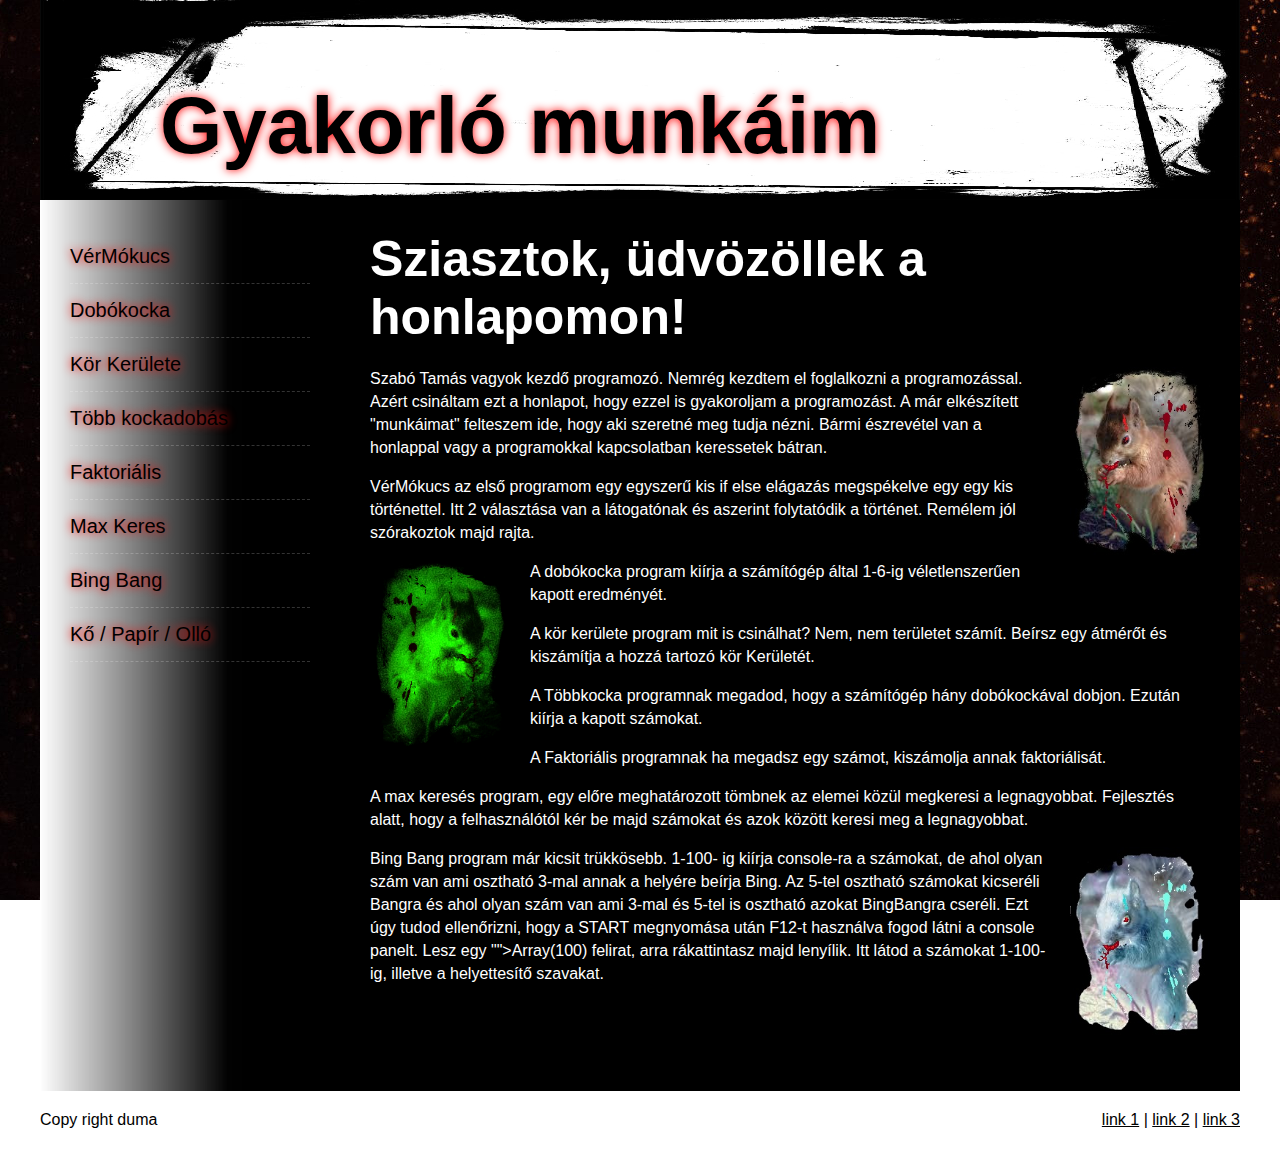
<file: index.html>
<!DOCTYPE html>
<html lang="en">

<head>
    <meta charset="UTF-8">
    <meta name="viewport" content="width=device-width, initial-scale=1.0">
    <title>Wizipocok</title>
    <link rel="stylesheet" href="/css/index.css">
</head>

<body>

    <div class="wrapper">

        <header>
            Gyakorló munkáim
        </header>

        <div class="content">
            <nav>
                <ul>
                    <li><a href="vermokucs.html">VérMókucs</a></li>
                    <li><a href="dobokocka.html">Dobókocka</a></li>
                    <li><a href="korkerulet.html">Kör Kerülete</a></li>
                    <li><a href="tobbkocka.html">Több kockadobás</a></li>
                    <li><a href="faktorialis.html">Faktoriális</a></li>
                    <li><a href="maxkeres.html">Max Keres</a></li>
                    <li><a href="bingbang.html">Bing Bang</a></li>
                    <li><a href="kopapirollo.html">Kő / Papír / Olló</a></li>
                </ul>
            </nav>

            <main>
                <h1><span>Sziasztok, üdvözöllek a honlapomon!</span></h1>
                <img src="/pics/mokus.jpg" alt="1" class="floot-right">
                <p>
                    Szabó Tamás vagyok kezdő programozó. Nemrég kezdtem el foglalkozni a programozással. Azért csináltam ezt a honlapot,
                    hogy ezzel is gyakoroljam a programozást. A már elkészített "munkáimat" felteszem ide, hogy aki szeretné meg tudja nézni. Bármi
                    észrevétel van a honlappal vagy a programokkal kapcsolatban keressetek bátran.
                </p>
                <p>
                    VérMókucs az első programom egy egyszerű kis if else elágazás megspékelve egy egy kis történettel. Itt 2 választása van a látogatónak és aszerint
                    folytatódik a történet. Remélem jól szórakoztok majd rajta.
                </p>
                <img src="/pics/mokus05.jpg" alt="3" class="floot-left">
                <p>
                    A dobókocka program kiírja a számítógép által 1-6-ig véletlenszerűen kapott eredményét.

                </p>
                <p>
                    A kör kerülete program mit is csinálhat? Nem, nem területet számít. Beírsz egy átmérőt és kiszámítja a hozzá tartozó kör Kerületét.
                    
                </p>
                <p>
                    A Többkocka programnak megadod, hogy a számítógép hány dobókockával dobjon. Ezután kiírja a kapott számokat.
                    
                </p>
                <p>
                    A Faktoriális programnak ha megadsz egy számot, kiszámolja annak faktoriálisát.
                    
                </p>
                <p>
                    A max keresés program, egy előre meghatározott tömbnek az elemei közül megkeresi a legnagyobbat. Fejlesztés alatt, hogy a 
                    felhasználótól kér be majd számokat és azok között keresi meg a legnagyobbat.
                    
                </p>
                <img src="/pics/mokus02.jpg" alt="3" class="floot-right">
                <p>
                    Bing Bang program már kicsit trükkösebb. 1-100- ig kiírja console-ra a számokat, de ahol olyan szám van ami osztható 3-mal
                    annak a helyére beírja Bing. Az 5-tel osztható számokat kicseréli Bangra és ahol olyan szám van ami 3-mal és 5-tel is osztható
                    azokat BingBangra cseréli. Ezt úgy tudod ellenőrizni, hogy a START megnyomása után F12-t használva fogod látni a console panelt.
                    Lesz egy "">Array(100) felirat, arra rákattintasz majd lenyílik. Itt látod a számokat 1-100-ig, illetve a helyettesítő szavakat. 
                </p>
                <p>
                
                </p>
                <p>
                
                </p>
                <p>
                
                </p>
            </main>
        </div>

        <footer>
            <div class="left">Copy right duma</div>
            <div class="right">
                <a href="">link 1</a> |
                <a href="">link 2</a> |
                <a href="">link 3</a> 
            </div>
        </footer>
    </div>
</body>

</html>
</file>
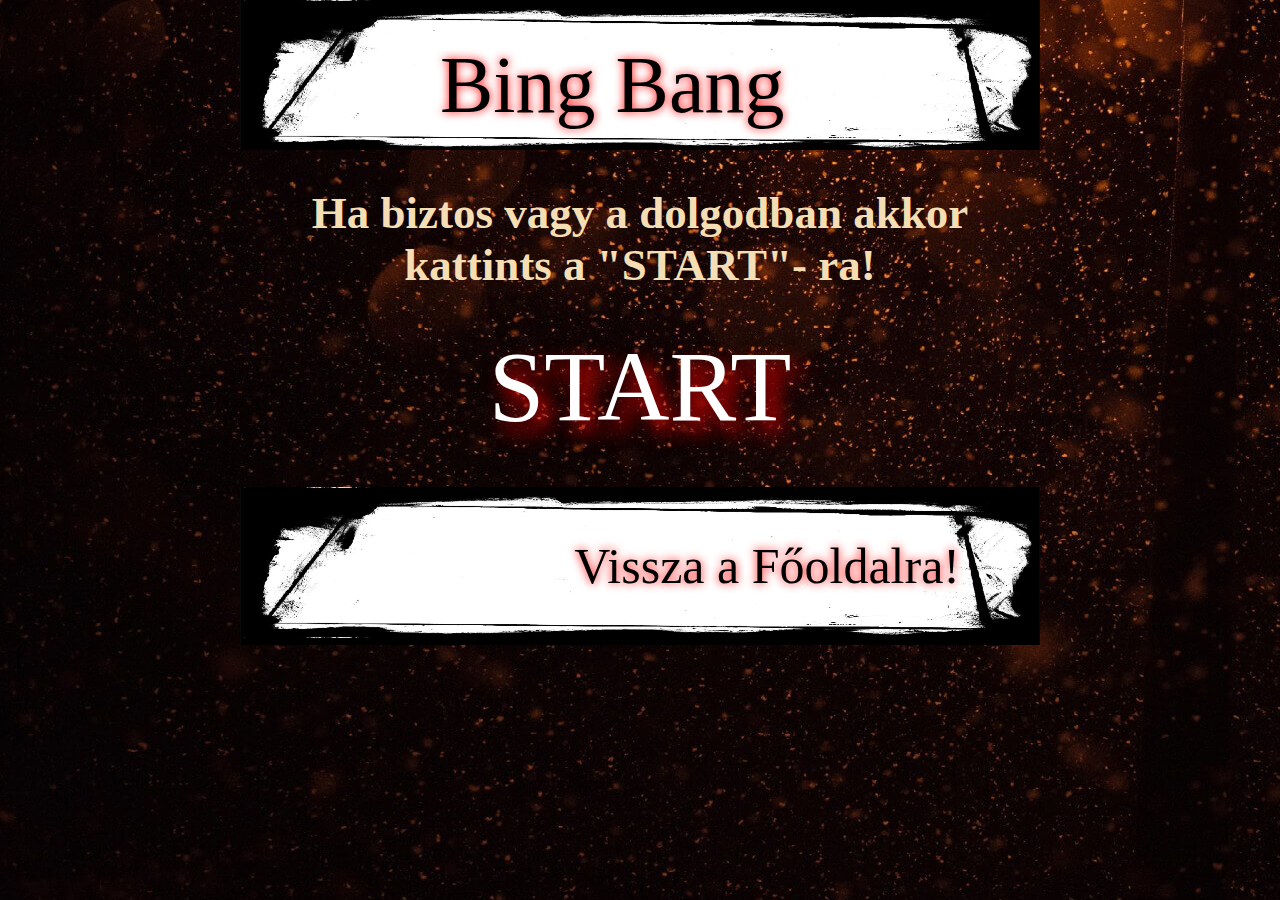
<file: bingbang.html>
<!DOCTYPE html>
<html lang="en">

<head>
    <meta charset="UTF-8">
    <meta name="viewport" content="width=device-width, initial-scale=1.0">
    <title>Bing Bang</title>
    <link rel="stylesheet" href="/css/vermokucs.css">
</head>

<body>

    <div class="wrapper">
        
        <header>
            Bing Bang
        </header>

        <div class="content">
            <main>
                <h2>Ha biztos vagy a dolgodban akkor kattints a "START"- ra! </h2>
                <label class="start" for="" onclick="bingbang()">START</label>

            </main>
            
        </div>


        <footer>

            <div class="right">

                <a href="index.html">Vissza a Főoldalra!</a>

            </div>

        </footer>
    

    </div>
   
   


    <script src="/js/main.js"></script>


</body>

</html>
</file>
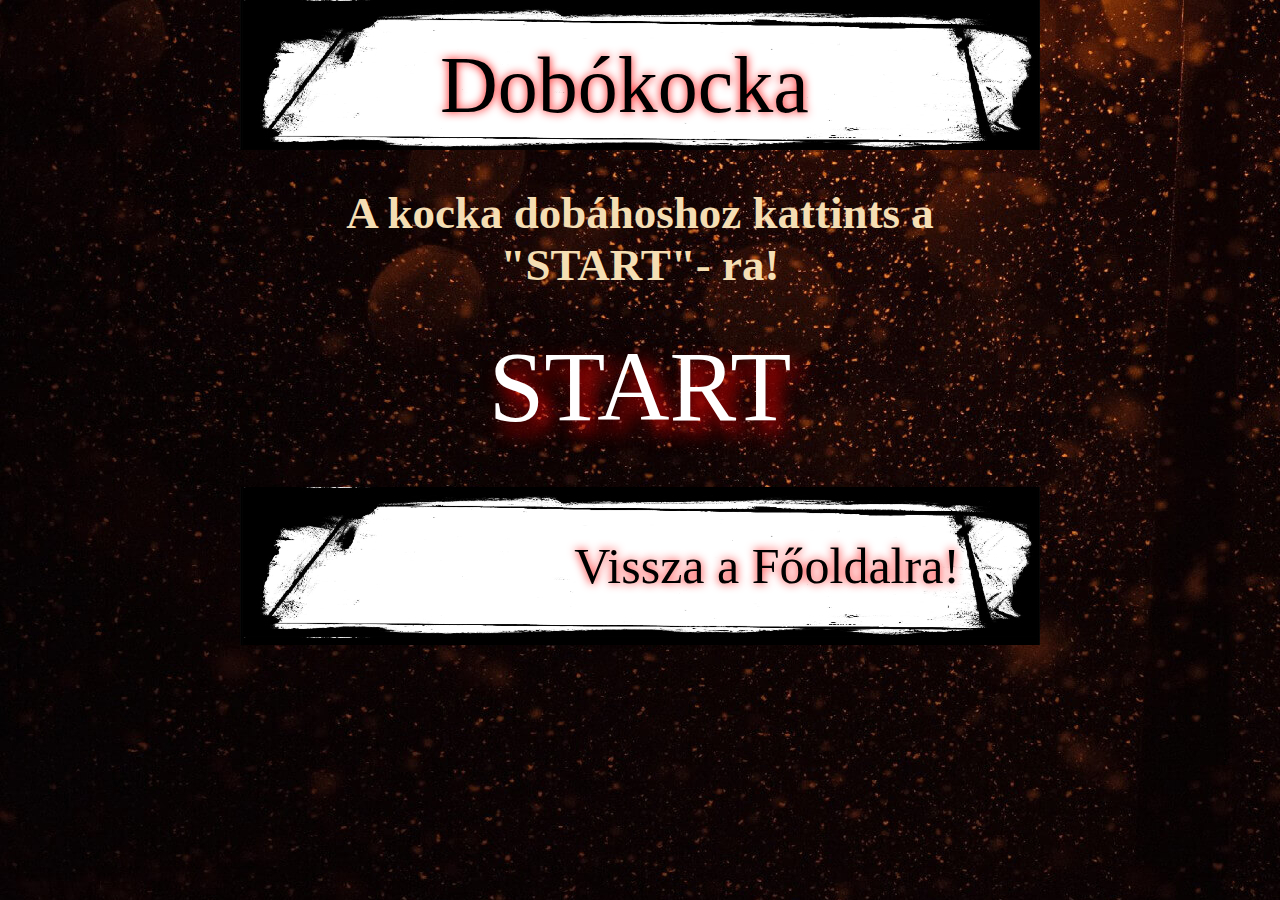
<file: dobokocka.html>
<!DOCTYPE html>
<html lang="en">

<head>
    <meta charset="UTF-8">
    <meta name="viewport" content="width=device-width, initial-scale=1.0">
    <title>Dobókocka</title>
    <link rel="stylesheet" href="/css/dobokocka.css">
</head>

<body>

    <div class="wrapper">
        
        <header>
            Dobókocka
        </header>

        <div class="content">
            <main>
                <h2>A kocka dobáhoshoz kattints a "START"- ra! </h2>
                <label class="start" for="" onclick="dobokocka()">START</label>

            </main>
            
        </div>


        <footer>

            <div class="right">

                <a href="index.html">Vissza a Főoldalra!</a>

            </div>

        </footer>
    

    </div>
   
   


    <script src="/js/main.js"></script>


</body>

</html>
</file>
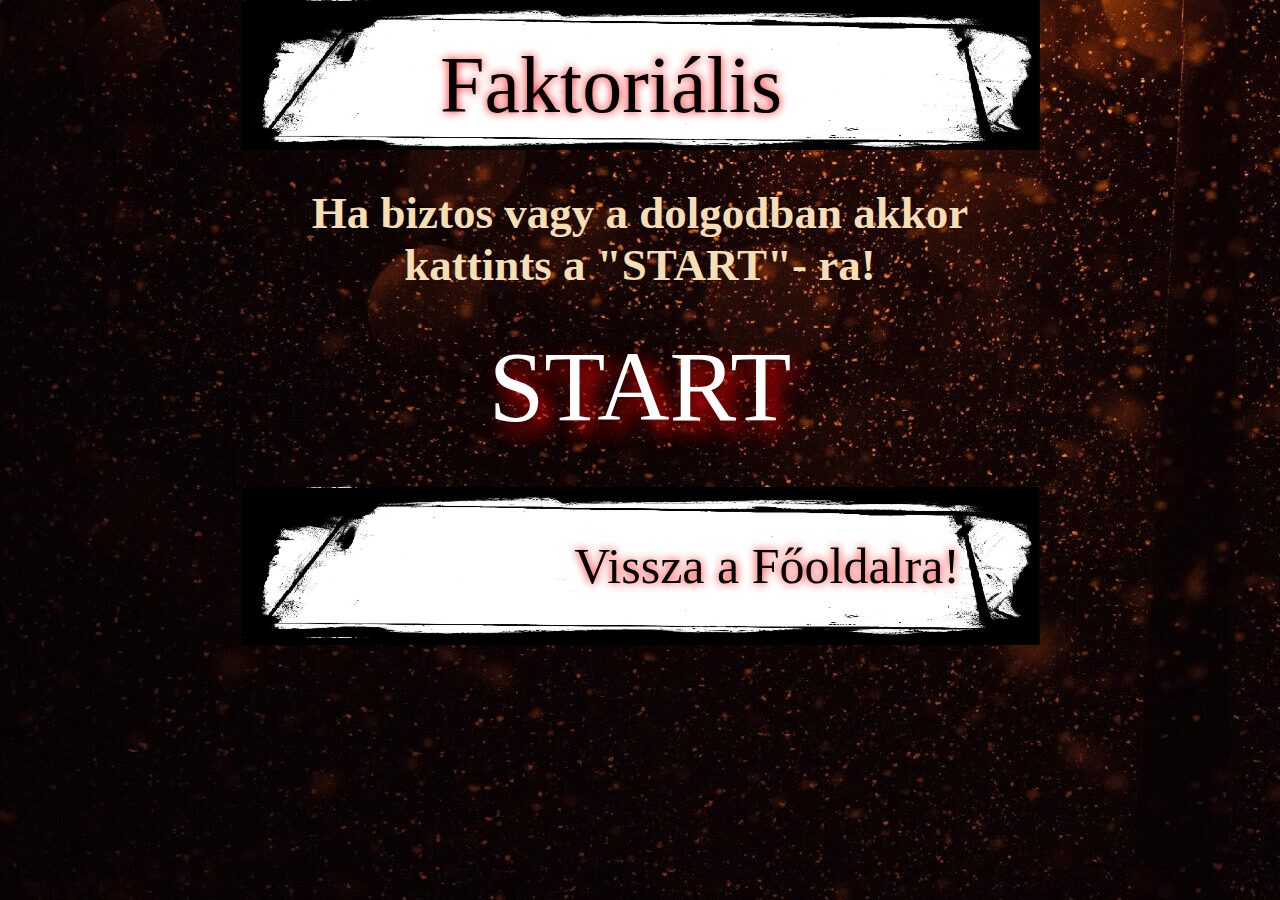
<file: faktorialis.html>
<!DOCTYPE html>
<html lang="en">

<head>
    <meta charset="UTF-8">
    <meta name="viewport" content="width=device-width, initial-scale=1.0">
    <title>Faktoriális</title>
    <link rel="stylesheet" href="/css/vermokucs.css">
</head>

<body>

    <div class="wrapper">
        
        <header>
            Faktoriális
        </header>

        <div class="content">
            <main>
                <h2>Ha biztos vagy a dolgodban akkor kattints a "START"- ra! </h2>
                <label class="start" for="" onclick="faktorialis()">START</label>

            </main>
            
        </div>


        <footer>

            <div class="right">

                <a href="index.html">Vissza a Főoldalra!</a>

            </div>

        </footer>
    

    </div>
   
   


    <script src="/js/main.js"></script>


</body>

</html>
</file>
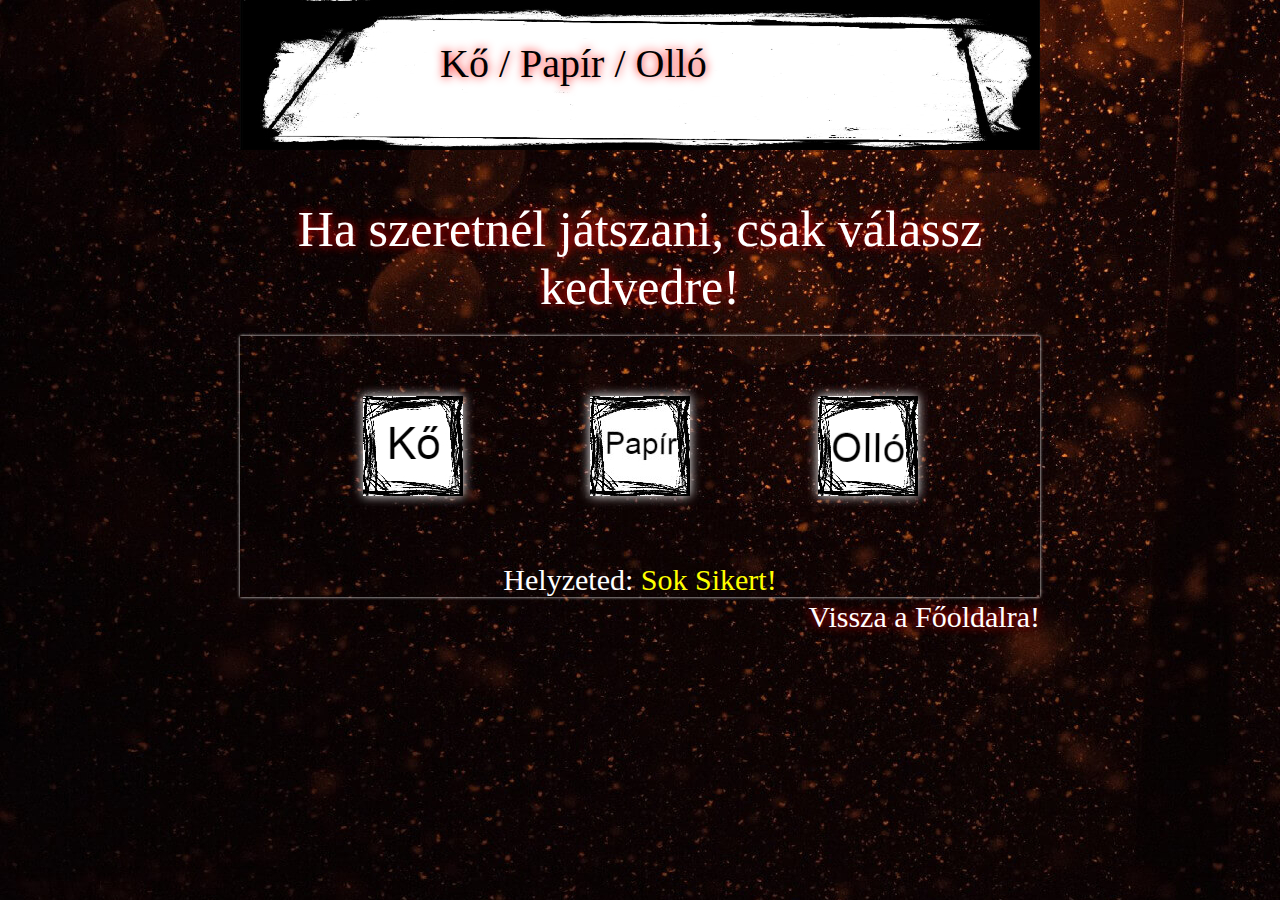
<file: kopapirollo.html>
<!DOCTYPE html>
<html lang="en">

<head>
    <meta charset="UTF-8">
    <meta name="viewport" content="width=device-width, initial-scale=1.0">
    <title>Kő / Papír / Olló</title>
    <link rel="stylesheet" href="/css/kopapirollo.css">
</head>

<body>

    <div class="wrapper">

        <header>
            Kő / Papír / Olló
        </header>

        <div class="content">
            <main>
                <div class="szoveg">
                    Ha szeretnél játszani, csak válassz kedvedre!

                </div>


                <div class="elemek">
                    <img onclick="valaszt()" src="/pics/ko.jpg" alt="Kő">
                    <img onclick="valaszt()" src="/pics/papir.jpg" alt="Papír">
                    <img onclick="valaszt()" src="/pics/ollo.jpg" alt="Olló">
                    Helyzeted: <span class="eredmeny">Sok Sikert!</span>

                </div>
            </main>

        </div>


        <footer>

            <div class="right">

                <a href="index.html">Vissza a Főoldalra!</a>

            </div>

        </footer>


    </div>




    <script src="/js/main.js"></script>


</body>

</html>
</file>
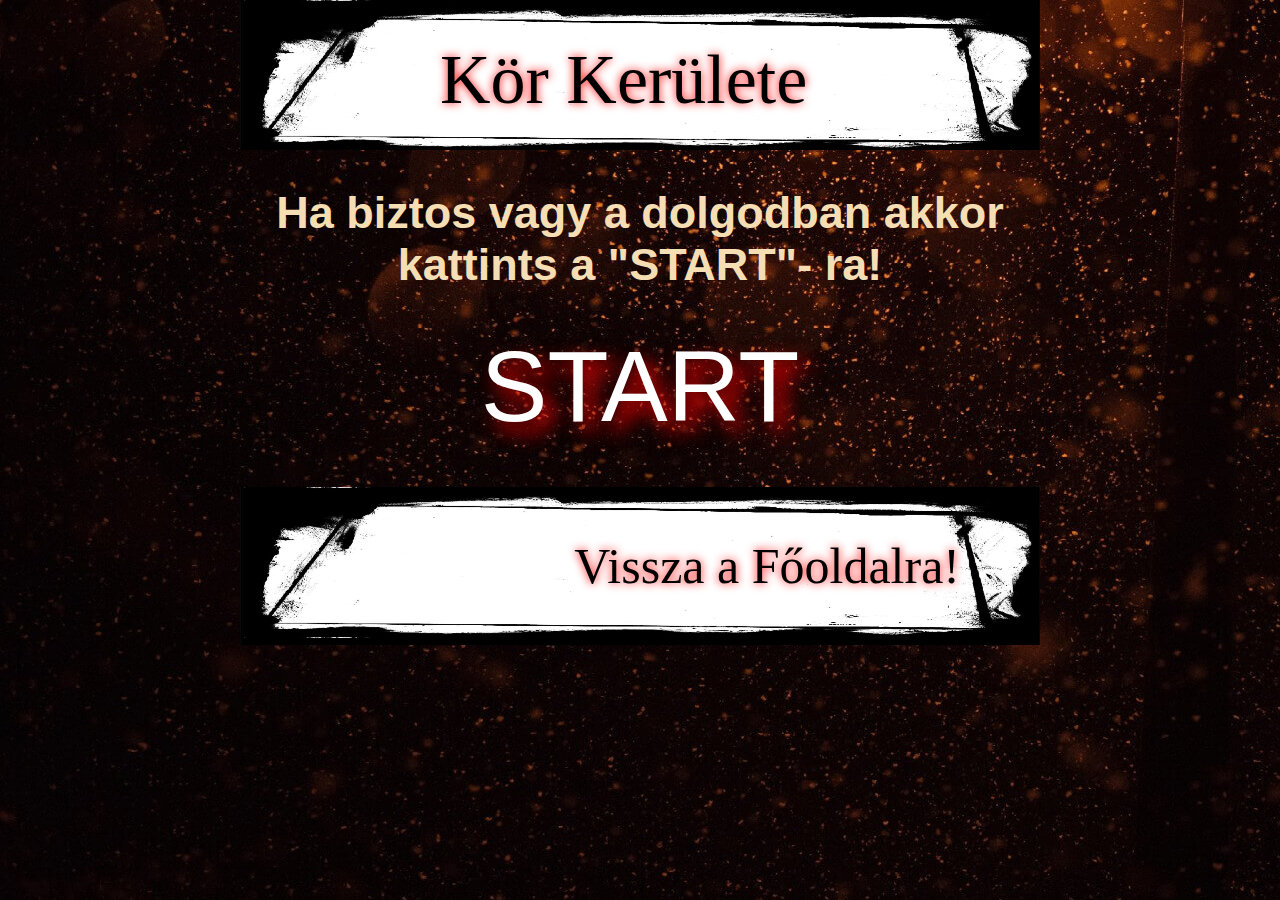
<file: korkerulet.html>
<!DOCTYPE html>
<html lang="en">

<head>
    <meta charset="UTF-8">
    <meta name="viewport" content="width=device-width, initial-scale=1.0">
    <title>Kör Kerület</title>
    <link rel="stylesheet" href="/css/korkerulet.css">
</head>

<body>

    <div class="wrapper">
        
        <header>
            Kör Kerülete
        </header>

        <div class="content">
            <main>
                <h2>Ha biztos vagy a dolgodban akkor kattints a "START"- ra! </h2>
                <label class="start" for="" onclick="korkerulet()">START</label>

            </main>
            
        </div>


        <footer>

            <div class="right">

                <a href="index.html">Vissza a Főoldalra!</a>

            </div>

        </footer>
    

    </div>
   
   


    <script src="/js/main.js"></script>


</body>

</html>
</file>
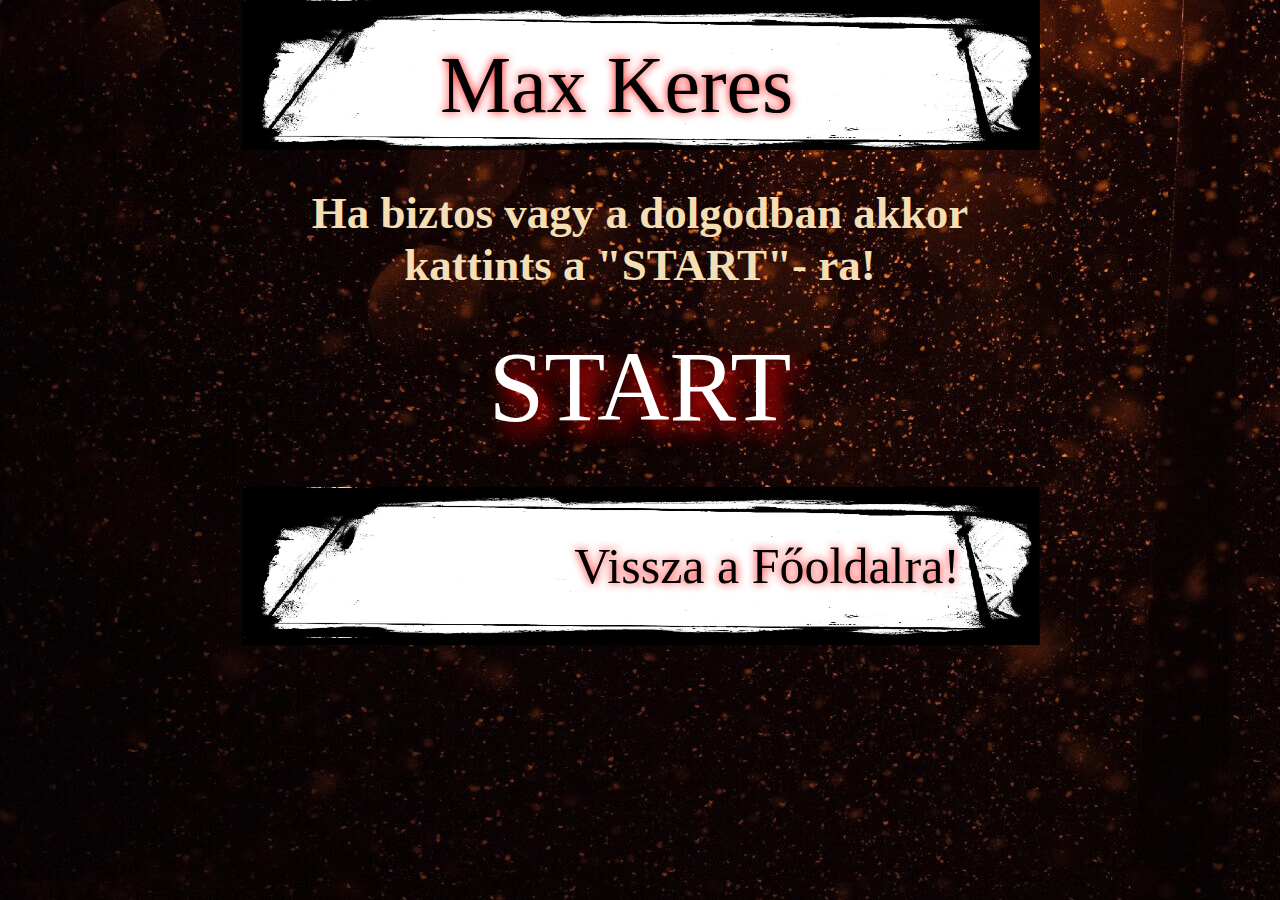
<file: maxkeres.html>
<!DOCTYPE html>
<html lang="en">

<head>
    <meta charset="UTF-8">
    <meta name="viewport" content="width=device-width, initial-scale=1.0">
    <title>Max Keres</title>
    <link rel="stylesheet" href="/css/vermokucs.css">
</head>

<body>

    <div class="wrapper">
        
        <header>
            Max Keres
        </header>

        <div class="content">
            <main>
                <h2>Ha biztos vagy a dolgodban akkor kattints a "START"- ra! </h2>
                <label class="start" for="" onclick="maxkeres()">START</label>

            </main>
            
        </div>


        <footer>

            <div class="right">

                <a href="index.html">Vissza a Főoldalra!</a>

            </div>

        </footer>
    

    </div>
   
   


    <script src="/js/main.js"></script>


</body>

</html>
</file>
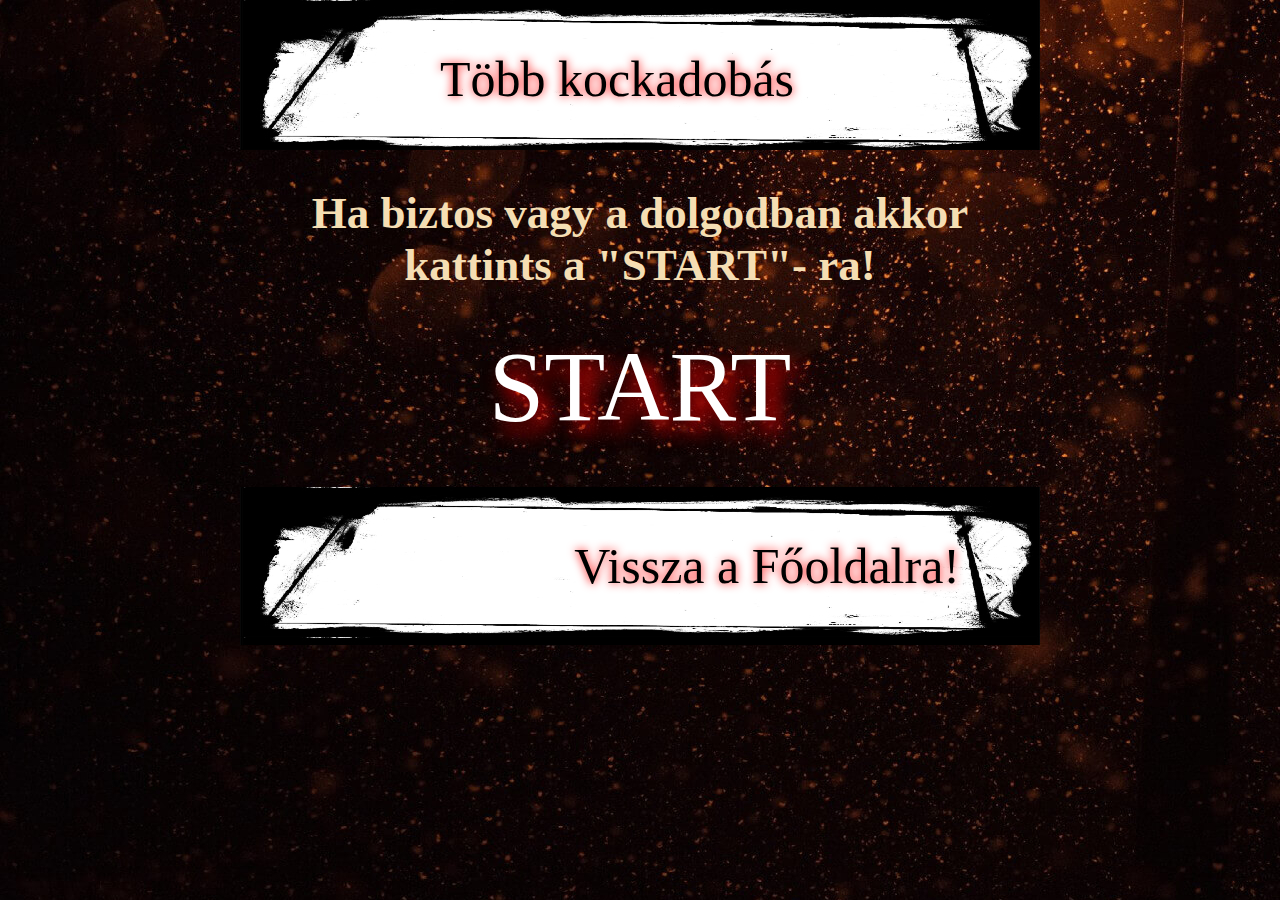
<file: tobbkocka.html>
<!DOCTYPE html>
<html lang="en">

<head>
    <meta charset="UTF-8">
    <meta name="viewport" content="width=device-width, initial-scale=1.0">
    <title>Több kockadobás</title>
    <link rel="stylesheet" href="/css/tobbkocka.css">
</head>

<body>

    <div class="wrapper">
        
        <header>
            Több kockadobás
        </header>

        <div class="content">
            <main>
                <h2>Ha biztos vagy a dolgodban akkor kattints a "START"- ra! </h2>
                <label class="start" for="" onclick="tobbkocka()">START</label>

            </main>
            
        </div>


        <footer>

            <div class="right">

                <a href="index.html">Vissza a Főoldalra!</a>

            </div>

        </footer>
    

    </div>
   
   


    <script src="/js/main.js"></script>


</body>

</html>
</file>
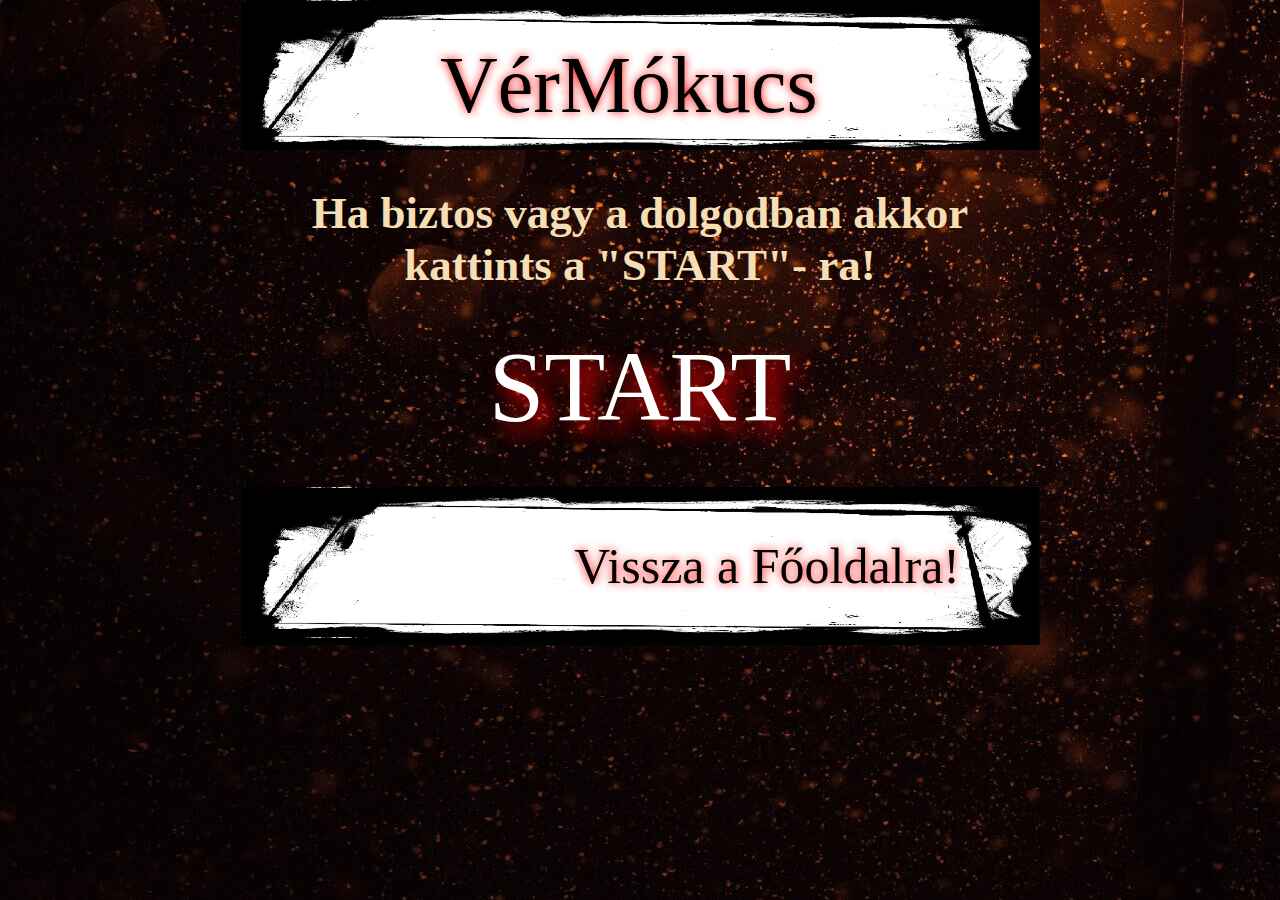
<file: vermokucs.html>
<!DOCTYPE html>
<html lang="en">

<head>
    <meta charset="UTF-8">
    <meta name="viewport" content="width=device-width, initial-scale=1.0">
    <title>VérMókucs</title>
    <link rel="stylesheet" href="/css/vermokucs.css">
</head>

<body>

    <div class="wrapper">
        
        <header>
            VérMókucs
        </header>

        <div class="content">
            <main>
                <h2>Ha biztos vagy a dolgodban akkor kattints a "START"- ra! </h2>
                <label class="start" for="" onclick="vermokucs()">START</label>

            </main>
            
        </div>


        <footer>

            <div class="right">

                <a href="index.html">Vissza a Főoldalra!</a>

            </div>

        </footer>
    

    </div>
   
   


    <script src="/js/main.js"></script>


</body>

</html>
</file>
<file: css/index.css>
@import url('https://fonts.googleapis.com/css2?family=Oswald:wght@400;700&family=Roboto:wght@100;400;700;900&display=swap');

* {
    box-sizing: border-box;

}
html {
    height: 100%;
}

body {
    margin: 0;
    background: url('/pics/hatter07.jpg') fixed;
    
    font-family: sans-serif;
}

header {
    background: url('/pics/hatter02.jpg');
    color: rgb(0, 0, 0);
    font-size: 80px;
    font-weight: 700;
    padding: 80px 120px;
    text-shadow: 0 0 10px rgba(255, 4, 4, 1);
    height: 200px;

}


.wrapper {
    width: 1200px;
    margin: 0 auto;
}

.content {
    /*background: #f70505;*/
    background: url('/pics/hatter04.jpg');
}

.content::after,
footer::after {
    content: "";
    clear: both;
    display: table;
}


nav {
    width: 300px;
    float: left;
}

nav ul {
    margin: 0;
    padding: 30px;
    list-style: none;
}

nav ul li {
    border-bottom: 1px dashed rgba(255,255,255,.2);
}

nav a {
    color: black;
    text-decoration: none;
    padding: 15px 0;
    display: block;
    text-shadow: 0 0 10px rgba(255, 4, 4, 1);
    font-size: 20px;
    
    
}

nav a:hover {
    padding: 15px;
    background: rgb(0, 0, 0);
    color: white;
    text-shadow: 5px 5px 5px rgb(255, 255, 0)
}


main {
    width: 900px ;
    background: black;
    float: left;
    padding: 30px;
    color: white;
    
}
main p {
    line-height: 23px;
}

.floot-right {
    float: right;
    margin: 0 0 20px 20px;
}

.floot-left {
    float: left;
    margin: 0 20px 20px 0;
}

footer {
    padding: 20px 0;
}

footer a {
    color: black;
}
footer .left {
    float: left;
}

footer .right {
    float: right;
}
h1 {
    margin-top: 0;
    
    
    
}

h1 span {
    font-size: 50px;
    color: white;
    
    -webkit-box-decoration-break: clone; /*a kövi 3 sor arra mutat hogy a ha több soros a h1 es rész akkor beszínezi az egészet zödre, mivel box típusú, de mivel betettük egy spam közé ami inline típusú és hozzáadtuk ezt a 3 szöveget így már csak a szöveg végéig fog színezni. */
    -o-box-decoration-break: clone;
    box-decoration-break: clone;
    /*background: white;
    line-height: 75px;
    border-left: 10px solid black;
    border-right: 10px solid black;
    border-bottom: 7px solid black;*/
}
main img {
    width: 140px;
}
</file>
<file: css/vermokucs.css>
* {
    box-sizing: border-box;

}

body {
    background: url("/pics/hatter07.jpg");
    margin: 0;
    font-family: 'Times New Roman', Times, serif;

}

.wrapper {
    width: 800px;
    margin: auto;
    
}

header {
    background: url("/pics/hatter08.jpg");
    height: 150px;
    color: black;
    font-size: 80px;
    padding:40px 200px;
    text-shadow: 0 0 10px rgba(255, 4, 4, 1);

}

main {
    width: 800px;
    height: 300px;
    text-align: center;
    color: wheat;
    font-size: 30px;
    margin: 0;
    
}

main label {
    font-size: 100px;
    color: rgb(255, 255, 255);
    text-shadow: 10px 10px 20px rgb(255, 1, 1);
       
}

main label:hover {
    cursor: pointer;
    font-family: Impact, Haettenschweiler, 'Arial Narrow Bold', sans-serif;

}

.content::after,
footer::after {
    content: "";
    clear: both;
    display: table;
}

footer {
    background: url("/pics/hatter08.jpg");
    
    color: black;
    font-size: 50px;
    text-shadow: 0 0 10px rgba(255, 4, 4, 1);
    padding: 40px 70px;   

}

footer .right {
    float: right;
}
footer a {
    text-decoration: none;
    display: block;
    color: black;
    padding: 10px;
    font-family: 'Times New Roman', Times, serif;
}

footer a:hover {
    font-family: Arial, Helvetica, sans-serif
}
</file>
<file: css/dobokocka.css>
* {
    box-sizing: border-box;

}

body {
    background: url("/pics/hatter07.jpg");
    margin: 0;
    font-family: 'Times New Roman', Times, serif;

}

.wrapper {
    width: 800px;
    margin: auto;
    
}

header {
    background: url("/pics/hatter08.jpg");
    height: 150px;
    color: black;
    font-size: 80px;
    padding:40px 200px;
    text-shadow: 0 0 10px rgba(255, 4, 4, 1);

}

main {
    width: 800px;
    height: 300px;
    text-align: center;
    color: wheat;
    font-size: 30px;
    margin: 0;
    
}

main label {
    font-size: 100px;
    color: rgb(255, 255, 255);
    text-shadow: 10px 10px 20px rgb(255, 1, 1);
    
    
}

main label:hover {
    cursor: pointer;  
    font-family: Arial, Helvetica, sans-serif;

}

.content::after,
footer::after {
    content: "";
    clear: both;
    display: table;
}

footer {
    background: url("/pics/hatter08.jpg");
    
    color: black;
    font-size: 50px;
    text-shadow: 0 0 10px rgba(255, 4, 4, 1);
    padding: 40px 70px;

}

footer .right {
    float: right;

}

footer a {
    text-decoration: none;
    display: block;
    color: black;
    padding: 10px;
    font-family: 'Times New Roman', Times, serif;
}

footer a:hover {
    
    
    font-family: Arial, Helvetica, sans-serif
}
</file>
<file: css/kopapirollo.css>
* {
    box-sizing: border-box;

}

body {
    background: url("/pics/hatter07.jpg");
    margin: 0;
    font-family: 'Times New Roman', Times, serif;

}

.wrapper {
    width: 800px;;
    margin: auto;
    
}

header {
    background: url("/pics/hatter08.jpg") ;
    
    height: 150px;
    color: black;
    font-size: 40px;
    padding:40px 200px;
    text-shadow: 0 0 10px rgba(255, 4, 4, 1);

}

main {
    height: 450px;
    text-align: center;  
    font-size: 50px;
    margin:0;
}

main div.szoveg {
    padding-top: 50px;
    margin-bottom: 20px;
    color: white;
    text-shadow: 0 0 10px rgba(255, 4, 4, 1);
    
}

main div.elemek {
    color: white;
    box-shadow: 0 0 3px white;
    font-size: 30px;
    
}

main div img {
    margin: 60px;
    box-shadow: 0 0 10px white;
    
    
    
}

img:hover {
    cursor: pointer;
    background-image: url("/pics/ollo1.jpg");
    opacity: 0.5;
    
}

span.eredmeny {
    font-size: 30px;
    color: yellow;
}

.content::after,
footer::after {
    content: "";
    clear: both;
    display: table;
}

footer {
    /*background: url("/pics/hatter08.jpg");*/
    color: black;
    text-shadow: 0 0 10px rgba(255, 4, 4, 1);
    font-size: 30px;
    text-align: right;
}



footer a {
    text-decoration: none;
    display: block;
    color: white;
    font-family: 'Times New Roman', Times, serif;
}

footer a:hover {
    font-family: Arial, Helvetica, sans-serif
}
</file>
<file: css/korkerulet.css>
* {
    box-sizing: border-box;

}

body {
    background: url("/pics/hatter07.jpg");
    margin: 0;
    font-family: 'Times New Roman', Times, serif;

}

.wrapper {
    width: 800px;
    margin: auto;
    
}

header {
    background: url("/pics/hatter08.jpg");
    height: 150px;
    color: black;
    font-size: 70px;
    padding:40px 200px;
    text-shadow: 0 0 10px rgba(255, 4, 4, 1);

}

main {
    width: 800px;
    height: 300px;
    text-align: center;
    color: wheat;
    font-size: 30px;
    margin: 0;
    font-family: Arial, Helvetica, sans-serif;
}

main label {
    font-size: 100px;
    color: rgb(255, 255, 255);
    text-shadow: 10px 10px 20px rgb(255, 1, 1);
    
    
}

main label:hover {
    cursor: pointer;
    
    font-family: Arial, Helvetica, sans-serif;

}

.content::after,
footer::after {
    content: "";
    clear: both;
    display: table;
}

footer {
    background: url("/pics/hatter08.jpg");
    
    color: black;
    font-size: 50px;
    text-shadow: 0 0 10px rgba(255, 4, 4, 1);
    padding: 40px 70px;

}

footer .right {
    float: right;
}
footer a {
    text-decoration: none;
    display: block;
    color: black;
    padding: 10px;
    font-family: 'Times New Roman', Times, serif;
}

footer a:hover {
    
    
    font-family: Arial, Helvetica, sans-serif
}
</file>
<file: css/tobbkocka.css>
* {
    box-sizing: border-box;

}

body {
    background: url("/pics/hatter07.jpg");
    margin: 0;
    font-family: 'Times New Roman', Times, serif;

}

.wrapper {
    width: 800px;
    margin: auto;
    
}

header {
    background: url("/pics/hatter08.jpg");
    height: 150px;
    color: black;
    font-size: 50px;
    padding:50px 200px;
    text-shadow: 0 0 10px rgba(255, 4, 4, 1);

}

main {
    width: 800px;
    height: 300px;
    text-align: center;
    color: wheat;
    font-size: 30px;
    margin: 0;

}

main label {
    font-size: 100px;
    color: rgb(255, 255, 255);
    text-shadow: 10px 10px 20px rgb(255, 1, 1);
    
}

main label:hover {
    cursor: pointer;
    
    font-family: Arial, Helvetica, sans-serif;

}

.content::after,
footer::after {
    content: "";
    clear: both;
    display: table;
}

footer {
    background: url("/pics/hatter08.jpg");
    
    color: black;
    font-size: 50px;
    text-shadow: 0 0 10px rgba(255, 4, 4, 1);
    padding: 40px 70px;
 
}

footer .right {
    float: right;
}
footer a {
    text-decoration: none;
    display: block;
    color: black;
    padding: 10px;
    font-family: 'Times New Roman', Times, serif;
}

footer a:hover {
    font-family: Arial, Helvetica, sans-serif
}
</file>
